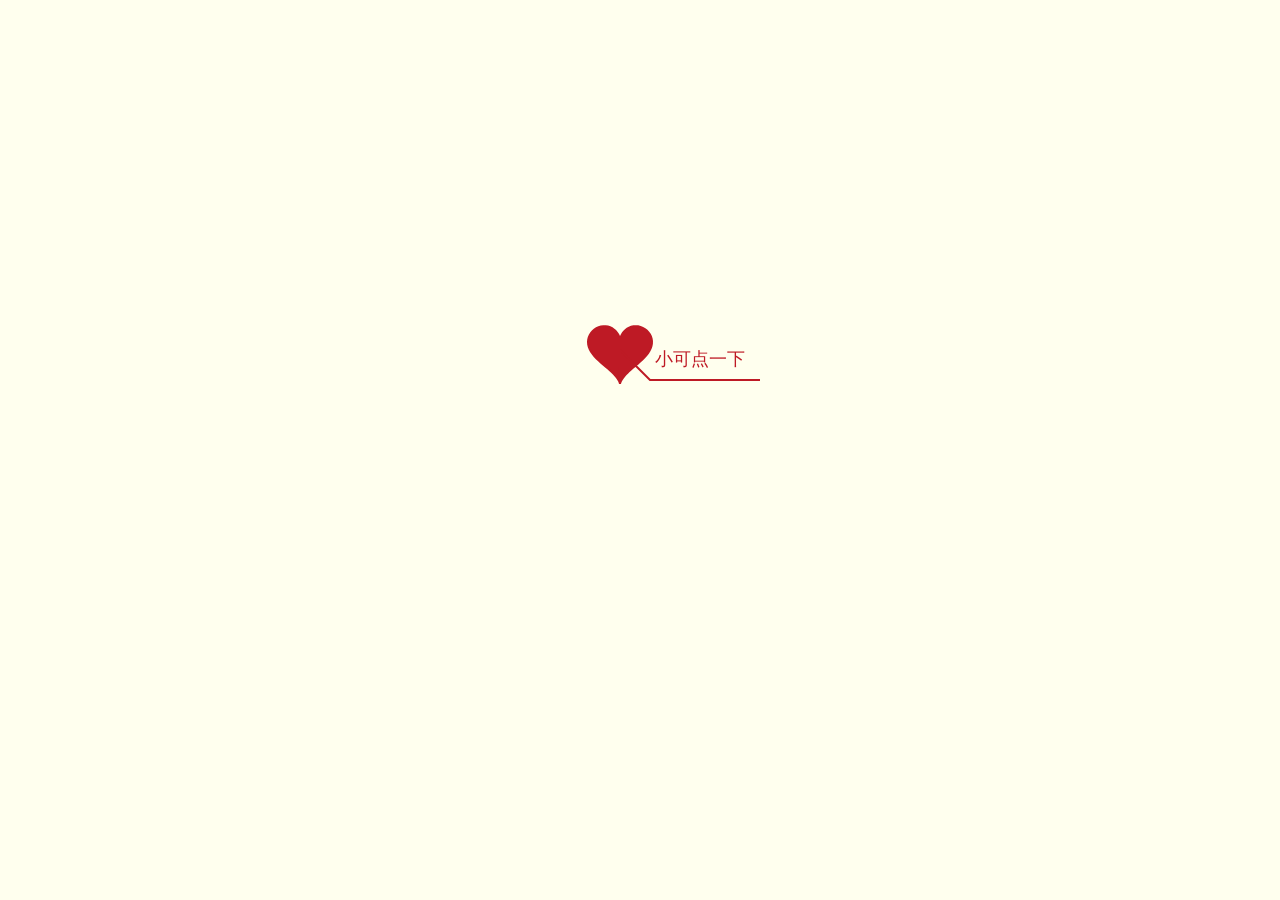
<file: happybirthday/index.html>
<!DOCTYPE html PUBLIC "-//W3C//DTD XHTML 1.0 Strict//EN" "htt`://www.w3.org/TR/xhtml1/DTD/xhtml1-strict.dtd">
<html xml:lang="en" xmlns="http://www.w3.org/1999/xhtml"><head><meta http-equiv="Content-Type" content="text/html; charset=UTF-8">
    <title>小可生日快乐!要永远开心哦！</title>     
    <link type="text/css" rel="stylesheet" href="./css/default.css">
    <script type="text/javascript" src="./css/jquery.min.js"></script>
    <script type="text/javascript" src="./css/jscex.min.js"></script>
    <script type="text/javascript" src="./css/jscex-parser.js"></script>
    <script type="text/javascript" src="./css/jscex-jit.js"></script>
    <script type="text/javascript" src="./css/jscex-builderbase.min.js"></script>
    <script type="text/javascript" src="./css/jscex-async.min.js"></script>
    <script type="text/javascript" src="./css/jscex-async-powerpack.min.js"></script>
    <script type="text/javascript" src="./css/functions.js" charset="utf-8"></script>
    <script type="text/javascript" src="./css/love.js" charset="utf-8"></script>
      <style type="text/css">
<!--
.STYLE1 {color: #666666}
-->
        </style>
</head>
    <body>
      <audio autoplay="autopaly">
          <source src="music/love.mp3" type="audio/mp3" />
      </audio>  
        <div id="main">
             <div id="wrap">
                <div id="text">
              <div id="code">
            <font color="#FF0000">    
<span class="say"><h1>想对你说的话：</h1></span><br><br>
<span class="say">我相信走到你面前的人是光芒的</span><br> <br>    
<span class="say">包括我</span><br><br>
<span class="say">包括我的口无遮拦和小小的嫉妒心</span><br><br>
<span class="say">当然还有我易喜易愁的孩子气</span><br><br>
<span class="say">与你离别的绝望也有蜜的基因</span><br><br>
<span class="say">所以我愿意在与你相遇的路上奔波</span><br><br>
<span class="say">并以此，耗尽我的后半生</span><br><br>
<span class="say"><span class="space"></span> --爱你的大瑞--</span><br>
<span class="say" style="float: right;"><h1>小可宝贝，生日快乐!</h1></span><br>
        </font>
      </div>
                </div>
                <div id="clock-box">
                    <!-- <span class="STYLE1"></span><font color="#33CC00">距离我喜欢你，</font>
<span class="STYLE1">已经是……</span> -->
<span class="STYLE1"></span>
<font color="#33CC00"></font>
<span class="STYLE1"></span>
                  <!-- <div id="clock"></div> -->
              </div>
                <canvas id="canvas" width="1100" height="680"></canvas>
            </div>
            
        </div>
    
    <script>
    </script>

    <script>
    (function(){
        var canvas = $('#canvas');
    
        if (!canvas[0].getContext) {
            $("#error").show();
            return false;        }

        var width = canvas.width();
        var height = canvas.height();        
        canvas.attr("width", width);
        canvas.attr("height", height);
        var opts = {
            seed: {
                x: width / 2 - 20,
                color: "rgb(190, 26, 37)",
                scale: 2
            },
            branch: [
                [535, 680, 570, 250, 500, 200, 30, 100, [
                    [540, 500, 455, 417, 340, 400, 13, 100, [
                        [450, 435, 434, 430, 394, 395, 2, 40]
                    ]],
                    [550, 445, 600, 356, 680, 345, 12, 100, [
                        [578, 400, 648, 409, 661, 426, 3, 80]
                    ]],
                    [539, 281, 537, 248, 534, 217, 3, 40],
                    [546, 397, 413, 247, 328, 244, 9, 80, [
                        [427, 286, 383, 253, 371, 205, 2, 40],
                        [498, 345, 435, 315, 395, 330, 4, 60]
                    ]],
                    [546, 357, 608, 252, 678, 221, 6, 100, [
                        [590, 293, 646, 277, 648, 271, 2, 80]
                    ]]
                ]] 
            ],
            bloom: {
                num: 700,
                width: 1080,
                height: 650,
            },
            footer: {
                width: 1200,
                height: 5,
                speed: 10,
            }
        }

        var tree = new Tree(canvas[0], width, height, opts);
        var seed = tree.seed;
        var foot = tree.footer;
        var hold = 1;

        canvas.click(function(e) {
            var offset = canvas.offset(), x, y;
            x = e.pageX - offset.left;
            y = e.pageY - offset.top;
            if (seed.hover(x, y)) {
                hold = 0; 
                canvas.unbind("click");
                canvas.unbind("mousemove");
                canvas.removeClass('hand');
            }
        }).mousemove(function(e){
            var offset = canvas.offset(), x, y;
            x = e.pageX - offset.left;
            y = e.pageY - offset.top;
            canvas.toggleClass('hand', seed.hover(x, y));
        });

        var seedAnimate = eval(Jscex.compile("async", function () {
            seed.draw();
            while (hold) {
                $await(Jscex.Async.sleep(10));
            }
            while (seed.canScale()) {
                seed.scale(0.95);
                $await(Jscex.Async.sleep(10));
            }
            while (seed.canMove()) {
                seed.move(0, 2);
                foot.draw();
                $await(Jscex.Async.sleep(10));
            }
        }));

        var growAnimate = eval(Jscex.compile("async", function () {
            do {
              tree.grow();
                $await(Jscex.Async.sleep(10));
            } while (tree.canGrow());
        }));

        var flowAnimate = eval(Jscex.compile("async", function () {
            do {
              tree.flower(2);
                $await(Jscex.Async.sleep(10));
            } while (tree.canFlower());
        }));

        var moveAnimate = eval(Jscex.compile("async", function () {
            tree.snapshot("p1", 240, 0, 610, 680);
            while (tree.move("p1", 500, 0)) {
                foot.draw();
                $await(Jscex.Async.sleep(10));
            }
            foot.draw();
            tree.snapshot("p2", 500, 0, 610, 680);

            canvas.parent().css("background", "url(" + tree.toDataURL('image/png') + ")");
            canvas.css("background", "#ffe");
            $await(Jscex.Async.sleep(300));
            canvas.css("background", "none");
        }));

        var jumpAnimate = eval(Jscex.compile("async", function () {
            var ctx = tree.ctx;
            while (true) {
                tree.ctx.clearRect(0, 0, width, height);
                tree.jump();
                foot.draw();
                $await(Jscex.Async.sleep(25));
            }
        }));

        var textAnimate = eval(Jscex.compile("async", function () {
        var together = new Date();
        together.setFullYear(2009,10,23 );      //时间年月日
        together.setHours(16);            //小时  
        together.setMinutes(53);          //分钟
        together.setSeconds(0);         //秒前一位
        together.setMilliseconds(2);        //秒第二位

        $("#code").show().typewriter();
            $("#clock-box").fadeIn(500);
            while (true) {
                timeElapse(together);
                $await(Jscex.Async.sleep(1000));
            }
        }));

        var runAsync = eval(Jscex.compile("async", function () {
            $await(seedAnimate());
            $await(growAnimate());
            $await(flowAnimate());
            $await(moveAnimate());

            textAnimate().start();

            $await(jumpAnimate());
        }));

        runAsync().start();
    })();
    </script>

    </body></html>
</file>
<file: happybirthday/css/default.css>
body{margin:0;padding:0;background:#ffe;font-size:14px;font-family:'寰蒋闆呴粦','瀹嬩綋',sans-serif;color:#231F20;overflow:auto}
a {color:#000;font-size:14px;}
#main{width:100%;}
#wrap{position:relative;margin:0 auto;width:1100px;height:680px;margin-top:10px;}
#text{width:400px;height:425px;left:60px;top:80px;position:absolute;}
#code{display:none;font-size:16px;}
#clock-box {position:absolute;left:60px;top:550px;font-size:28px;display:none;}
#clock-box a {font-size:28px;text-decoration:none;}
#clock{margin-left:48px;}
#clock .digit {font-size:64px;}
#canvas{margin:0 auto;width:1100px;height:680px;}
#error{margin:0 auto;text-align:center;margin-top:60px;display:none;}
.hand{cursor:pointer;}
.say{font-weight: bolder;
    font-family: fangsong;
    font-style: oblique;
    margin-left: 5px;}
.space{margin-right:150px;}
</file>
